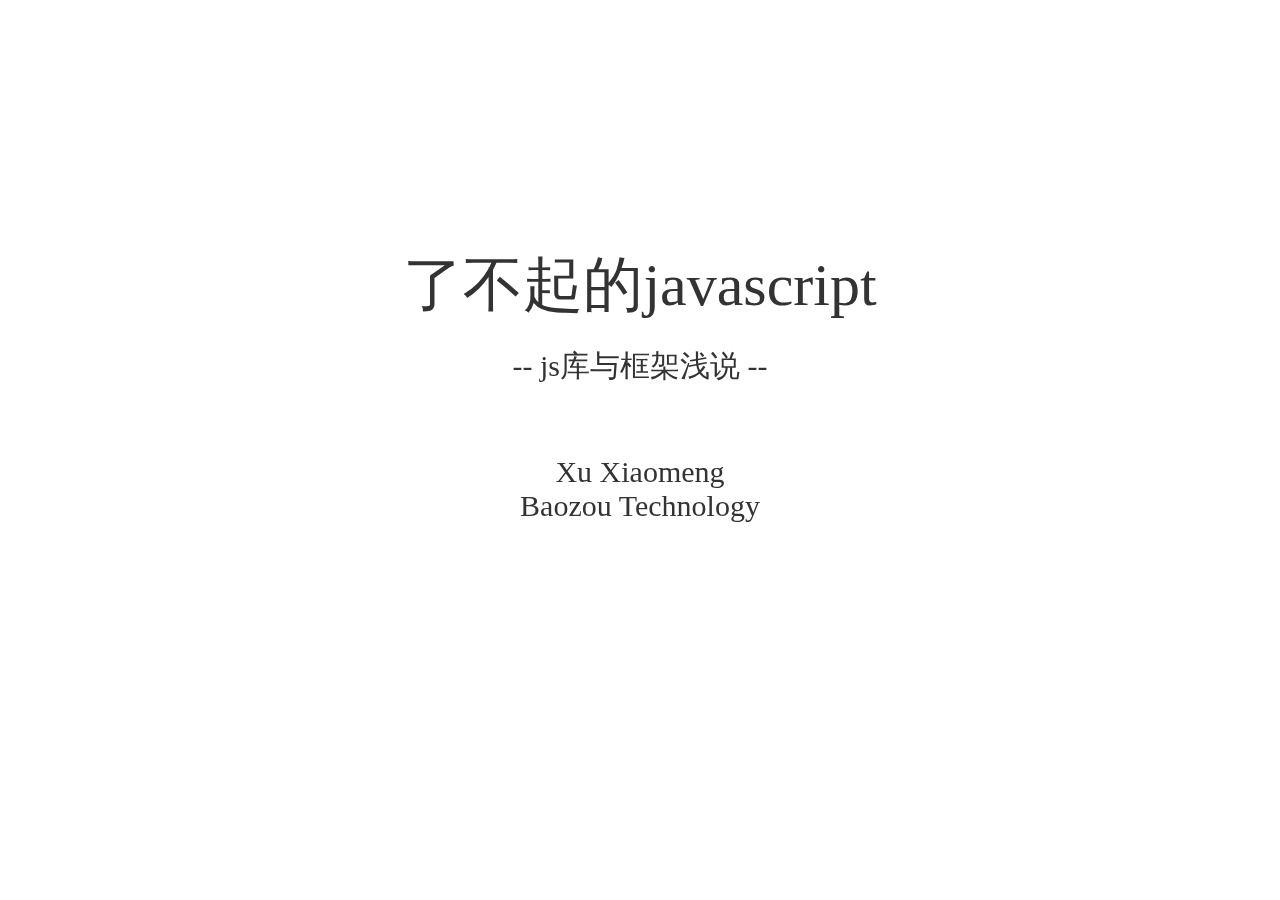
<file: index.html>
<!DOCTYPE html>
<html>
<head>
    <meta http-equiv="content-type" content="text/html;charset=utf-8">
    <meta http-equiv="X-UA-Compatible" content="IE=Edge">
    <title>javascript framework entry for beginners | by sekaiamber</title>
    <meta name="author" content="sekaiamber(Xu Xiaomeng)" />
    <link href="styles/g.css" rel="stylesheet" />
    <link href="styles/fairy.css" rel="stylesheet" />
    <link href="styles/google/prettify.css" rel="stylesheet" />
    <script src="scripts/fairy.min.js"></script>
<!-- <script src="scripts/fairy.maker.js"></script> -->
    <script src="scripts/jquery-1.11.1.min.js"></script>
    <script src="scripts/google/prettify.js"></script>
    <script src="scripts/g.js"></script>
</head>
<body>

    <div id="fairy">
        <div class="fairy-step title p1" step-index="1">
            <div class="title-text">了不起的javascript</div>
            <div>-- js库与框架浅说 --</div>
            <br><br>
            <div>Xu Xiaomeng</div>
            <div>Baozou Technology</div>
        </div>
        <div class="fairy-step title p2" step-index="2">
            <pre>首先，我们来消除几个误区，以下是真理，请记住：</pre>
<pre class="code-pre"><code class="prettyprint lang-javascript">
console.log(javascript == Java || a language similar to Java || closely related to Java)
// false
console.log(javascript == jQuery)
// false
console.log(typeof jQuery == 'javascript framework')
// true
console.log(jQuery === javascriptFramework)
// false
</code>
</pre>
        </div>

<!-- CH1  -->

        <div class="fairy-element ch1 hline">
            <img src="images/history.png">
        </div>
        <div class="fairy-step ch1 p1" step-index="100">
            JavaScript 发布<br>Netscape 2.0
        </div>
        <div class="fairy-step ch1 p2" step-index="101">
            ES标准提交<br>Microsoft发布IE3<br>及JScript
        </div>
        <div class="fairy-step ch1 p3" step-index="102">
            ES 1.0标准发布
        </div>
        <div class="fairy-step ch1 p4" step-index="103">
            ES 3.0标准发布
        </div>
        <div class="fairy-step ch1 p5" step-index="104">
            Firefox 1.0发布<br>Dojo立项
        </div>
        <div class="fairy-step ch1 p6" step-index="105">
            Ajax概念提出<br>prototype 1.0发布<br>prototype王朝
        </div>
        <div class="fairy-step ch1 p7" step-index="106">
            jQuery 1.0发布
        </div>
        <div class="fairy-step ch1 p8" step-index="107,109,111">
            Chrome 1.0发布<br>搭载V8引擎<br>jQuery 1.1.3发布<br>jQuery纪元
        </div>
        <div class="fairy-step ch1 p9 not-always-show" step-index="108">
            <img src="images/browers.png">
        </div>
        <div class="fairy-step ch1 p9 not-always-show" step-index="110">
            <img src="images/jquery113.png">
        </div>
        <div class="fairy-step ch1 p10" step-index="112">
            ES 5.0标准发布<br>Node.js发布<br>jQuery 1.3发布<br>jQuery一统天下
        </div>
        <div class="fairy-step ch1 p11" step-index="113,115">
            <h2>库 vs 框架</h2>
            <div class="p11-p1">
                <div class="p11-p2">为解决某一具体问题而拼凑的一大堆函数和类集合。<br><br>工具，被调用者<br><br>velocity.js<br>fairy.js<br>...</div>
                <div class="p11-p2">某种已经具有一定功能的项目半成品或原型。<br><br>框架，规则制定者<br><br>jQuery<br>Angular<br>...</div>
            </div>
            <h2>大不同</h2>
        </div>
        <div class="fairy-step ch1 p12 not-always-show" step-index="114">
            <h3>然而这个界限正变得越来越模糊！</h3>
            <div class="p12-p1">
                <div class="p12-p2">
                    <div>库越来越参与规则制定：</div>
                    <pre class="code-pre">
<code class="prettyprint lang-javascript">
// velocity.js
$('#foo').velocity({
    width : '100px',
    opacity : .5
});
// fairy.js
fairy('init', {
    transitionDuration : 1000
})('start');
</code>
</pre>
                </div>
                <div class="p12-p2">
                    <div>框架越来越趋于工具化：</div>
<pre class="code-pre"><code class="prettyprint lang-javascript">
// jQuery
jQuery.noConflict();  
(function($) {
    $(function() {
        // some code using `$`
    });
})(jQuery);
</code>
</pre>
                </div>
            </div>
        </div>
        <div class="fairy-step ch1 p13" step-index="116">
            Javascript框架分类（架构、核心思想）
            <ol>
                <li>命名空间导向，Java风格，`new`，如YUI、EXT
<pre class="code-pre"><code class="prettyprint lang-javascript">
Ext.MessageBox.alert("Example", "using namespace.");
</code>
</pre>
                </li>
                <li>类工厂导向，工厂模式，如Prototype、mootools
<pre class="code-pre"><code class="prettyprint lang-javascript">
var Animal = new Class({
    initialize: function(name){
        this.name = name;
    }
});
var Cat = new Class({
    Extends: Animal,
    talk: function(){
        return 'Meow!';
    }
});
var pet = new Cat('Tom');
</code>
</pre>
                </li>
            </ol>
        </div>
        <div class="fairy-step ch1 p14" step-index="117">
            <ol start="3">
                <li>选择器导向，如jQuery
<pre class="code-pre"><code class="prettyprint lang-javascript">
$('#foo').addClass('bar');
$.ajax({
    url : 'you-path'
});
$('#foo').plugin();
</code>
</pre>
                </li>
                <li>加载器导向，模块化，如Dojo、YUI
<pre class="code-pre"><code class="prettyprint lang-javascript">
dojo.require("dojo.parser");
dojo.require("dijit.layout.ContentPane");
dojo.require("dijit.layout.TabContainer");
</code>
</pre>
                </li>
                <li>架构导向，MV*，如Angular、backbone.js</li>
            </ol>
        </div>
        <div class="fairy-step ch1 p15" step-index="118,120">
            Javascript框架都做了点什么？
            <div class="p15-p1">
                <div class="p15-p2">
                    <ul>
                        <li di="1" class="active">DOM操作</li>
                        <li di="2">语言扩展</li>
                        <li di="3">浏览器功能修正及扩展</li>
                        <li di="4">Ajax支持</li>
                        <li di="5">选择器</li>
                        <li di="6">浏览器嗅探(*)和特性侦测</li>
                        <li di="7">事件代理</li>
                        <li di="8">数据缓存</li>
                        <li di="9">动画引擎</li>
                        <li di="10">某种扩展或增强方式</li>
                        <li di="11">异步执行解决方案</li>
                        <li di="12">类工厂(*)</li>
                        <li di="13">兼容性</li>
                    </ul>
                </div>
                <div class="p15-p3">
<pre class="code-pre show" di="1"><code class="prettyprint lang-javascript">
// 节点操作（创建、插入、复制、移除、内容操作）
// 样式操作、属性操作（包括class）

// jquery
$('#foo').html('hello');
$('#foo').attr('bar', 'bar');
// dojo
dojo.addClass(dojo.query('#foo')[0], 'bar');
// mootools
$$('.foo');
$('foo').inject($('myDiv1'), 'before');
</code>
</pre>
<pre class="code-pre" di="2"><code class="prettyprint lang-javascript">
// 各种基础类型功能扩展
// 数组化
// 类型判定（isXXX）

// jquery
$.trim('  foo  '); // 'foo'
// Prototype
Date().toISOString();
// mootools
'baozoumanhua'.contains('baozou'); // true
var args = $A(arguments);
// EXT
Ext.isIterable(array);
</code>
</pre>
<pre class="code-pre" di="3"><code class="prettyprint lang-javascript">
// 基础类型原生函数的修复和扩展（尤其是string）

// Prototype
'index.html?a=foo&b=bar'.parseQuery() // {a:'foo', b:'bar'}
// gsub\sub\scan，ruby程序员是不是很熟悉 :)
'change space to comma'.gsub(/\s+/, ',');
// mootools
[255, 0, 0].rgbToHex(); // '#ff0000'
[255, 0, 0, 0].rgbToHex(); // 'transparent'
// Prototype
var sum = function(x, y, z) { return x + y + z; }
sum = sum.curry();
sum = sum(1)(2); // nothing happend
sum(3); // 6
</code>
</pre>
<pre class="code-pre" di="4"><code class="prettyprint lang-javascript">
// jquery
$.ajax({
    url : 'foo?q=bar'
}).done(function(data){
    console.log(data);
});
$.getJSON("ajax/test.json", function( data ) {
    console.log(data);
});
</code>
</pre>
<pre class="code-pre" di="5"><code class="prettyprint lang-javascript">
// jquery
$('...')
// mootools
$('id');
$$('selector');
// dojo
dojo.query('#foo');
</code>
</pre>
<pre class="code-pre" di="6"><code class="prettyprint lang-javascript">
// 浏览器判断
// 事件及样式支持
// jquery
$.support
// jquery &lt; 1.9
$.browser
// CSS.supports
</code>
</pre>
<pre class="code-pre" di="7"><code class="prettyprint lang-javascript">
// 自从Ajax发明开始及其重要的一个环节
// 对于频繁更新的DOM元素，或者海量DOM元素的事件绑定的解决方案
// 解决更新节点后事件绑定及性能问题
// 核心思想delegate，C#程序员头顶青天 :)

// jquery, jquery &lt; 1.7 use `.delegate()`
$('#parent').on('click', '.child', function(){
    console.log($(this).html());
});

// dojo
require(['dojo/query','dojox/NodeList/delegate'],
    function(query,delegate){
        // here use query and delegate module
        query('#p').delegate('a', 'onclick', function(event) {
            // 'this.node' is the node that was clicked
            console.log('you clicked a link!', this);
        });
    }
)
</code>
</pre>
<pre class="code-pre" di="8"><code class="prettyprint lang-javascript">
// 解决循环引用问题
// data-*属性效果有限
// 长期任务，只能说weakMap大法好

// jquery
$('#foo').data({
    bra : 'bar'
});

// 简单来说jquery使用两个数组来模拟一个weakMap
// 第一代缓存系统使用jquery.uuid来充当映射关系
// 第二代抛弃了uuid，使用管理uuid使用次数来充当数组的index来做映射关系
</code>
</pre>
<pre class="code-pre" di="9"><code class="prettyprint lang-javascript">
// 除非你的框架非常屌，社区力量足够贡献一个优秀的动画插件
// 不然大多数的js框架都选择自己实现一个
// 动画或者动效是当前扁平化浪潮中区分品牌的一大利器

// jquery
$("#foo").animate({
    opacity: 0.25,
    left: "+=50",
    height: "toggle"
}, 5000, function() {
    // Animation complete.
});
</code>
</pre>
<pre class="code-pre" di="10"><code class="prettyprint lang-javascript">
// 几乎所有框架都支持扩展或者插件

// jquery
$('#foo').plugin(...);
$.plugin(...);

// dojo
dojo.require('dijit.form.FilteringSelect');

// mootools
var CP = new ColorPicker(element);
</code>
</pre>
<pre class="code-pre" di="11"><code class="prettyprint lang-javascript">
// 使用Promise, Deferred等手段解决"callback hell"，对于程序本身这些概念并没有什么卵用，然而读代码的不只有计算机还有人类，所以意义重大

// jquery &lt; 1.5
// jquery.ajax return XHR object
$.ajax({
    url: "test.html",
    success: function(){
        alert("success");
    },
    error:function(){
        alert("error");
    }
});

// jquery &gt; 1.5
// jquery.ajax return deferred object
$.ajax('test.html')
.done(function(){ alert("success"); })
.fail(function(){ alert("error"); })
</code>
</pre>
<pre class="code-pre" di="12"><code class="prettyprint lang-javascript">
// OO对于传统javascript的冲击
// 强烈推荐def.js

// def.js
def("Person") ({
    init: function(name){
        this.name = name;
    }
});

def ("Ninja") &lt;&lt; Person ({
    init: function(name){
        __super__(name);
    },
    kick: function(){
        this.speak("I kick u!");
    }
});

var ninjy = new Ninja("JDD");
ninjy.kick();
</code>
</pre>
<pre class="code-pre" di="13"><code class="prettyprint lang-javascript">
// 历史证明，非污染型框架才是王道

// jquery
jQuery.noConflict();  
(function($) {
    $(function() {
        // some code using `$`
    });
})(jQuery);
</code>
</pre>
                </div>
            </div>
        </div>
        <div class="fairy-step ch1 p16 not-always-show" step-index="119">
            <img src="images/eventDelegate.jpg">
        </div>

<!-- CH2  -->

        <div class="fairy-step ch2 p1 " step-index="200">
            <h2>jQuery核心架构模块详解</h2>
            <div>参考源码core.js, core/init.js</div>
        </div>
        <div class="fairy-step ch2 p2 " step-index="201">
<pre class="code-pre"><code class="prettyprint lang-javascript">
// 万物始于function
// jQuery发掘了无`new`实例化，其实就是个封装

ajQuery = function (selector, context) {
    // here use `new`, call jQuery.init
    return new ajQuery.init(selector, context)
};

ajQuery.init = function(selector, context) {
    this.ajQuery = true;
    this.selector = selector;
};

window.$ = ajQuery;

// ----

var a = $('#foo');
console.log(a.selector); // '#foo'
</code>
</pre>
        </div>
        <div class="fairy-step ch2 p3 " step-index="202">
<pre class="code-pre"><code class="prettyprint lang-javascript">
// jQuery对象实质上一个"arraylike object"
// 对于jQuery DOM object数组的操作遵循"get first, set all"的原则
// 这意味着$(".foo").css('width')获取的是第一个元素的"width"值
// 而$(".foo").css('width', '100px')则会设置所有元素的"width"值

ajQuery = function (selector, context) {
    return new ajQuery.init(selector, context)
};

ajQuery.init = function(selector, context) {
<div class="high-light">    return ajQuery.makeArray( selector, this );</div>};

<div class="high-light">ajQuery.makeArray = function (selector, aj) {
    // body...
    aj.ajQuery = true;
    aj.selector = selector;
    return aj;
};</div></code>
</pre>
        </div>
        <div class="fairy-step ch2 p4 " step-index="203">
            "get first, set all"的思路非常正确。<br><br>这使得jQuery DOM object的api只要适用于本身的arraylike对象即可，因为单独的元素就是一个元素为1的数组，不需要区分DOM元素与DOM元素组。<br><br>所以jQuery只需要对jQuery本身以及jQuery DOM object这个arraylike对象进行扩展。<br><br>这时候，jQuery使用了极其巧妙的手段来达到这个目的：引入jQuery.fn，并且规定，所有jQuery上的函数均为jQuery本身的扩展，所有jQuery.fn上的函数为jQuery DOM object的扩展。<br><br>也就是说所有jQuery上的函数均能用$.func()调用，所有jQuery.fn上的函数均能通过$('#foo').func()调用。
        </div>
        <div class="fairy-step ch2 p5 " step-index="204">
<pre class="code-pre"><code class="prettyprint lang-javascript">
ajQuery = function (selector, context) {
<div class="high-light">    return new ajQuery.fn.init(selector, context)</div>};

// here is the instance member
<div class="high-light">ajQuery.fn = ajQuery.prototype = {
    constructor: ajQuery,
    foo: 'foo',
    bar: function() {
        console.log('hello jQuery :)');
    }
};</div>
<div class="high-light">ajQuery.fn.init = function(selector, context) {</div>    return ajQuery.makeArray( selector, this );
};

<div class="high-light">ajQuery.fn.init.prototype = ajQuery.fn;</div>
// here is the jQuery's member
ajQuery.makeArray = function (selector, aj) {
    // body...
    aj.ajQuery = true;
    aj.selector = selector;
    return aj;
};
</code>
</pre>
        </div>
        <div class="fairy-step ch2 p6 " step-index="205">
<pre class="code-pre"><code class="prettyprint lang-javascript">
ajQuery = function (selector, context) {
    return new ajQuery.fn.init(selector, context)
};

// here is the instance member
ajQuery.fn = ajQuery.prototype = {
    constructor: ajQuery,
    foo: 'foo',
    bar: function() {
        console.log('hello jQuery :)');
    }
}

ajQuery.fn.init = function(selector, context) {
    return ajQuery.makeArray( selector, this );
};

ajQuery.fn.init.prototype = ajQuery.fn;

// here is the jQuery's member
ajQuery.makeArray = function (selector, aj) {
    // body...
    aj.ajQuery = true;
    aj.selector = selector;
    return aj;
};

<div class="high-light">// extend function v1:
// ajQuery.fn.extend: add member to instance
// ajQuery.extend: add member to ajQuery itself
ajQuery.extend = ajQuery.fn.extend = function() {
    var target = this;
    var ext = arguments[0];
    for(key in ext) {
        target[key] = ext[key];
    }
    return target;
};</div></code>
</pre>
        </div>
        <div class="fairy-step ch2 p7 " step-index="206">
<pre class="code-pre"><code class="prettyprint lang-javascript">
ajQuery.extend({
    bar2 : function() { return 'bar2'; },
    foo2 : 'foo2'
});

// ----

$.bar2(); // 'bar2'
$.foo2; // 'foo2'

// ----

ajQuery.fn.extend({
    bar3 : function() { return 'bar3'; },
    foo3 : 'foo3'
});

// ----

var a = $('.foo');
a.bar3(); // 'bra3'
a.foo3; // 'foo3'
a.bar2(); // error: undefined is not a function
a.foo2; // undefiend
</code>
</pre>
        </div>
        <div class="fairy-step ch2 p8 " step-index="207">
<pre class="code-pre"><code class="prettyprint lang-javascript">
// extend function v2:
// ajQuery.fn.extend: add member to instance
// ajQuery.extend: add member to ajQuery itself
// if more then 2 args, merge other objects into the first one
ajQuery.extend = ajQuery.fn.extend = function() {
    var target = arguments[0];
    var i = 1;
    if (i == arguments.length) {
        target = this;
        i--;
    };
    for (; i &lt; arguments.length; i++) {
        for(key in arguments[i]) {
            target[key] = arguments[i][key];
        }
    };
    return target;
};

// ----

var a = { foo1 : 'foo1' };
$.extend(a, {
    foo2 : 'foo2'
}, {
    foo3 : 'foo3'
});

console.log(a);
// { foo1 : 'foo1', foo2 : 'foo2', foo3 : 'foo3' }
</code>
</pre>
        </div>
        <div class="fairy-step ch3" step-index="300">
            Thank you :)
            <div><button id="replay">Replay</button></div>
        </div>
    </div>
    <script>
        prettyPrint();
        fairy('init', {
            perspective: 1000,
            transitionDuration: 1000,
            events: {
                change: function(dom, index) {
                    $(".fairy-step").removeClass('show');
                    $(".fairy-element").removeClass('show');
                    if (index < 2) {
                        $(".fairy-step.title.p1").addClass('show');
                    } else if (index < 100) {
                        $(".fairy-step.title").addClass('show');
                        $(".fairy-step.title.p1").removeClass('show');
                    } else if (index < 200) {
                        $(".fairy-step.ch1").addClass('show');
                        $(".fairy-element.ch1").addClass('show');
                    } else if (index < 300) {
                        // $(".fairy-step.ch2").addClass('show');
                        // $(".fairy-element.ch2").addClass('show');
                    } else if (index < 400) {
                        // $(".fairy-step.ch3").addClass('show');
                        // $(".fairy-element.ch3").addClass('show');
                    };
                    $(".fairy-step.not-always-show").removeClass('show');
                }
            }
        })('start');
        $("#replay").click(function(){
            fairy('start');
        });
    </script>
</body>
</html>
</file>
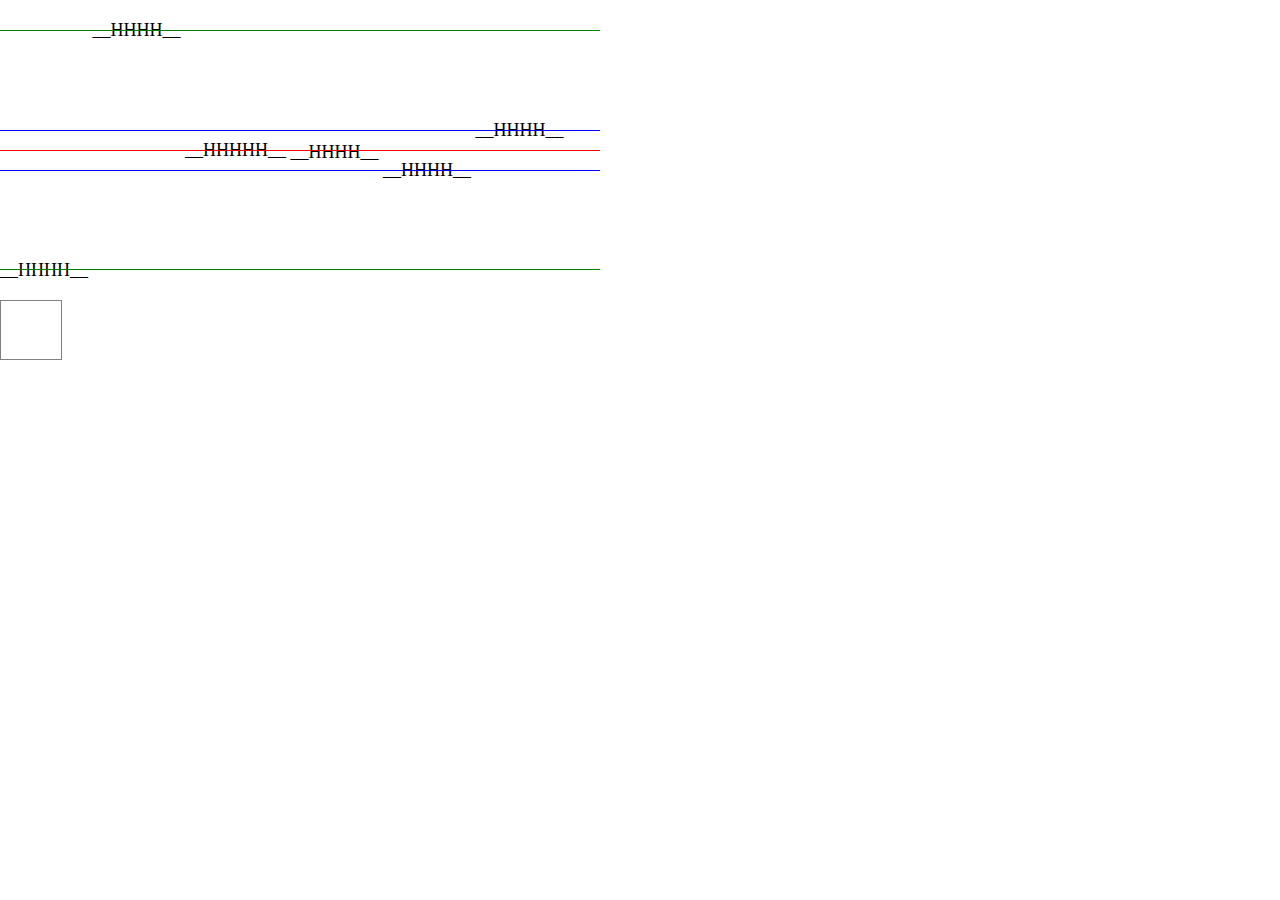
<file: test.html>
<!DOCTYPE html>
<html>
<head>
    <meta http-equiv="content-type" content="text/html;charset=utf-8">
    <meta http-equiv="X-UA-Compatible" content="IE=Edge">
    <title>javascript framework entry for beginners | by sekaiamber</title>
    <meta name="author" content="sekaiamber(Xu Xiaomeng)" />
    <style type="text/css">
body,html{margin: 0;padding: 0;font-size: 18px;}
.test{position: relative;}
.test span.lh{line-height: 300px}
.test span
{
    line-height: 60px;
}
.line
{  
    position: absolute;
    width: 600px;
}
.line.ml
{
    border-bottom: red solid 1px;
    top: 50%;
}
.line.top
{
    border-bottom: green solid 1px;
    top: 30px;
}
.line.bottom
{
    border-bottom: green solid 1px;
    bottom: 30px;
}
.line.text-top
{
    border-bottom: blue solid 1px;
    top: 170px;
}
.line.text-bottom
{
    border-bottom: blue solid 1px;
    top: 130px;
}



.target
{
    height: 58px;
    width: 60px;
    border: gray solid 1px;
    position: absolute;
}
    </style>
</head>
<body>

    <div class="test">
<!--         <div style="display:inline-block;border:red solid 1px;height:50px;"><div>____heheheh____</div><div>____heheheh____</div></div>
        <div style="display:inline-block;border:green solid 1px;height:100px;"><div>____heheheh____</div><div>____heheheh____</div></div> -->
        <span style="vertical-align: bottom;">__HHHH__</span>
        <span style="vertical-align: top;">__HHHH__</span>
        <span class="lh">__HHHHH__</span>
        <span style="vertical-align: middle;">__HHHH__</span>
        <span style="vertical-align: text-top;">__HHHH__</span>
        <span style="vertical-align: text-bottom;">__HHHH__</span>
        <div class="line ml"></div>
        <div class="line top"></div>
        <div class="line bottom"></div>
        <div class="line text-top"></div>
        <div class="line text-bottom"></div>
    </div>
    <div class="target"></div>
</body>
</html>
</file>
<file: styles/g.css>
html,
body
{
    margin: 0;
    padding: 0;
    height: 100%;
    width: 100%;
}

body
{
    font-family: "Microsoft YaHei",微软雅黑,"MicrosoftJhengHei",华文细黑,STHeiti,MingLiu;
    font-size: 18px;
    color: #333;
}

.fairy-step,
.fairy-element
{
    position: absolute;
    opacity: 0;
    -webkit-transition: opacity 1s;
    -moz-transition: opacity 1s;
    -ms-transition: opacity 1s;
    -o-transition: opacity 1s;
    transition: opacity 1s;
}
.fairy-step.current
{
    opacity: 1 !important;
}
.fairy-step.show
{
    opacity: .3;
}
.fairy-element.show
{
    opacity: 1;
}

pre.code-pre
{
    font-size: 18px;
    text-align: left;
    border: gray solid 1px;
    padding: 0 20px;
    border-radius: 10px;
    background: #eee;
    word-wrap: break-word;
}

pre.code-pre:after
{
    content: '\A';
    white-space: pre;
}

pre.code-pre .high-light
{
    background: rgb(255, 211, 219);
}
</file>
<file: styles/fairy.css>
.title
{
    width: 800px;
    text-align: center;
    padding: 20px;
    height: 450px;
    -webkit-transform: translate3d(0,0,2000px);
    -moz-transform: translate3d(0,0,2000px);
    -ms-transform: translate3d(0,0,2000px);
    -o-transform: translate3d(0,0,2000px);
    transform: translate3d(0,0,2000px);
}
.title.p1
{
    font-size: 30px;
}
.title.p1 .title-text
{
    font-size: 60px;
    margin: 20px 0;
}
.title.p2
{
    -webkit-transform: translate3d(0,0,1000px);
    -moz-transform: translate3d(0,0,1000px);
    -ms-transform: translate3d(0,0,1000px);
    -o-transform: translate3d(0,0,1000px);
    transform: translate3d(0,0,1000px);
}

/* ch1 */
.fairy-step.ch1
{
    padding: 20px;
    border: rgb(0,138,255) solid 1px;
    border-radius: 10px;
    color: rgb(0,138,255);
    text-align: center;
    width: 350px;
    font-size: 26px;
}
.ch1.p1
{
    -webkit-transform: translate3d(245px,120px,0);
    -moz-transform: translate3d(245px,120px,0);
    -ms-transform: translate3d(245px,120px,0);
    -o-transform: translate3d(245px,120px,0);
    transform: translate3d(245px,120px,0);
}
.ch1.p2
{
    -webkit-transform: translate3d(855px,120px,0);
    -moz-transform: translate3d(855px,120px,0);
    -ms-transform: translate3d(855px,120px,0);
    -o-transform: translate3d(855px,120px,0);
    transform: translate3d(855px,120px,0);
}
.ch1.p3
{
    -webkit-transform: translate3d(1470px,120px,0);
    -moz-transform: translate3d(1470px,120px,0);
    -ms-transform: translate3d(1470px,120px,0);
    -o-transform: translate3d(1470px,120px,0);
    transform: translate3d(1470px,120px,0);
}
.ch1.p4
{
    -webkit-transform: translate3d(2075px,120px,0);
    -moz-transform: translate3d(2075px,120px,0);
    -ms-transform: translate3d(2075px,120px,0);
    -o-transform: translate3d(2075px,120px,0);
    transform: translate3d(2075px,120px,0);
}
.ch1.p5
{
    -webkit-transform: translate3d(2685px,120px,0);
    -moz-transform: translate3d(2685px,120px,0);
    -ms-transform: translate3d(2685px,120px,0);
    -o-transform: translate3d(2685px,120px,0);
    transform: translate3d(2685px,120px,0);
}
.ch1.p6
{
    -webkit-transform: translate3d(3295px,120px,0);
    -moz-transform: translate3d(3295px,120px,0);
    -ms-transform: translate3d(3295px,120px,0);
    -o-transform: translate3d(3295px,120px,0);
    transform: translate3d(3295px,120px,0);
}
.ch1.p7
{
    -webkit-transform: translate3d(3905px,120px,0);
    -moz-transform: translate3d(3905px,120px,0);
    -ms-transform: translate3d(3905px,120px,0);
    -o-transform: translate3d(3905px,120px,0);
    transform: translate3d(3905px,120px,0);
}
.ch1.p8
{
    -webkit-transform: translate3d(4515px,120px,0);
    -moz-transform: translate3d(4515px,120px,0);
    -ms-transform: translate3d(4515px,120px,0);
    -o-transform: translate3d(4515px,120px,0);
    transform: translate3d(4515px,120px,0);
}
.ch1.p9
{
    width: auto;
    -webkit-transform: translate3d(4515px,120px,-1000px) rotateX(40deg) rotateY(50deg) rotateZ(-90deg);
    -moz-transform: translate3d(4515px,120px,-1000px) rotateX(40deg) rotateY(50deg) rotateZ(-90deg);
    -ms-transform: translate3d(4515px,120px,-1000px) rotateX(40deg) rotateY(50deg) rotateZ(-90deg);
    -o-transform: translate3d(4515px,120px,-1000px) rotateX(40deg) rotateY(50deg) rotateZ(-90deg);
    transform: translate3d(4515px,120px,-1000px) rotateX(40deg) rotateY(50deg) rotateZ(-90deg);
}
.ch1.p10
{
    -webkit-transform: translate3d(5125px,120px,0);
    -moz-transform: translate3d(5125px,120px,0);
    -ms-transform: translate3d(5125px,120px,0);
    -o-transform: translate3d(5125px,120px,0);
    transform: translate3d(5125px,120px,0);
}
.ch1.p11,
.ch1.p12,
.ch1.p13,
.ch1.p14,
.ch1.p15
{
    width: 800px;
    height: 600px;   
}
.ch1.p11
{
    -webkit-transform: translate3d(4700px,600px,0) rotateZ(90deg);
    -moz-transform: translate3d(4700px,600px,0) rotateZ(90deg);
    -ms-transform: translate3d(4700px,600px,0) rotateZ(90deg);
    -o-transform: translate3d(4700px,600px,0) rotateZ(90deg);
    transform: translate3d(4700px,600px,0) rotateZ(90deg);
}
.ch1.p11 .p11-p1
{
    height: 350px;
}
.ch1.p12 .p12-p1
{
    height: 450px;
}
.ch1.p11 .p11-p2,
.ch1.p12 .p12-p2
{
    float: left;
    text-align: left;
    width: 45%;
    padding: 20px;
}
.ch1.p12
{
    -webkit-transform: translate3d(4700px,600px,-1000px) rotateZ(120deg);
    -moz-transform: translate3d(4700px,600px,-1000px) rotateZ(120deg);
    -ms-transform: translate3d(4700px,600px,-1000px) rotateZ(120deg);
    -o-transform: translate3d(4700px,600px,-1000px) rotateZ(120deg);
    transform: translate3d(4700px,600px,-1000px) rotateZ(120deg);
}
.ch1.p12 .p12-p2,
.ch1.p12 .p12-p2 .code-pre
{
    height: 90%;
}
.ch1.p13
{
    -webkit-transform: translate3d(4000px,600px,0) rotateZ(90deg);
    -moz-transform: translate3d(4000px,600px,0) rotateZ(90deg);
    -ms-transform: translate3d(4000px,600px,0) rotateZ(90deg);
    -o-transform: translate3d(4000px,600px,0) rotateZ(90deg);
    transform: translate3d(4000px,600px,0) rotateZ(90deg);
}
.ch1.p13 li,
.ch1.p14 li
{
    text-align: left;
}
.ch1.p14
{
    -webkit-transform: translate3d(3300px,600px,0) rotateZ(90deg);
    -moz-transform: translate3d(3300px,600px,0) rotateZ(90deg);
    -ms-transform: translate3d(3300px,600px,0) rotateZ(90deg);
    -o-transform: translate3d(3300px,600px,0) rotateZ(90deg);
    transform: translate3d(3300px,600px,0) rotateZ(90deg);
}
.ch1.p15
{
    -webkit-transform: translate3d(2600px,600px,0) rotateZ(90deg);
    -moz-transform: translate3d(2600px,600px,0) rotateZ(90deg);
    -ms-transform: translate3d(2600px,600px,0) rotateZ(90deg);
    -o-transform: translate3d(2600px,600px,0) rotateZ(90deg);
    transform: translate3d(2600px,600px,0) rotateZ(90deg);
}
.ch1.p15 ul
{
    list-style-type: none;
    text-align: left;
    font-size: 20px;
    margin: 18px 0;
    padding: 0 0 0 30px;
}
.ch1.p15 li
{
    margin: 5px 0;
    cursor: pointer;
}
.ch1.p15 li.active:before,
.ch1.p15 li.hover:before
{
    background: rgb(0,138,255);
    content: 'a';
    margin-right: 10px;
}
.ch1.p15 .p15-p2,
.ch1.p15 .p15-p3
{
    float: left;
}
.ch1.p15 .p15-p2
{
    width: 35%;
}
.ch1.p15 .p15-p3
{
    width: 65%;
    height: 100%;
}
.ch1.p15 .p15-p3 .code-pre
{
    display: none;
}
.ch1.p15 .p15-p3 .code-pre.show
{
    display: block;
}
.ch1.p16
{
    width: auto;
    -webkit-transform: translate3d(2600px,600px,-1000px) rotateX(40deg) rotateY(50deg) rotateZ(0deg);
    -moz-transform: translate3d(2600px,600px,-1000px) rotateX(40deg) rotateY(50deg) rotateZ(0deg);
    -ms-transform: translate3d(2600px,600px,-1000px) rotateX(40deg) rotateY(50deg) rotateZ(0deg);
    -o-transform: translate3d(2600px,600px,-1000px) rotateX(40deg) rotateY(50deg) rotateZ(0deg);
    transform: translate3d(2600px,600px,-1000px) rotateX(40deg) rotateY(50deg) rotateZ(0deg);
}
.ch1.hline
{
    width: 6000px;
    height: 79px;
    -webkit-transform: translate3d(0,0,0);
    -moz-transform: translate3d(0,0,0);
    -ms-transform: translate3d(0,0,0);
    -o-transform: translate3d(0,0,0);
    transform: translate3d(0,0,0);
}

/* ch2 */
.fairy-step.ch2
{
    padding: 20px;
    border: rgb(0,138,255) solid 1px;
    border-radius: 10px;
    color: rgb(0,138,255);
    text-align: center;
    width: 350px;
    font-size: 26px;
    width: 800px;
}
.ch2.p1,
.ch2.p2,
.ch2.p3,
.ch2.p4
{
    height: 600px;
}
.ch2.p1
{
    -webkit-transform: translate3d(2600px,600px,-1000px) rotateZ(180deg);
    -moz-transform: translate3d(2600px,600px,-1000px) rotateZ(180deg);
    -ms-transform: translate3d(2600px,600px,-1000px) rotateZ(180deg);
    -o-transform: translate3d(2600px,600px,-1000px) rotateZ(180deg);
    transform: translate3d(2600px,600px,-1000px) rotateZ(180deg);
}
.ch2.p1 h2
{
    margin-top: 200px;
}
.ch2.p2
{
    -webkit-transform: translate3d(2600px,600px,-2000px) rotateZ(180deg);
    -moz-transform: translate3d(2600px,600px,-2000px) rotateZ(180deg);
    -ms-transform: translate3d(2600px,600px,-2000px) rotateZ(180deg);
    -o-transform: translate3d(2600px,600px,-2000px) rotateZ(180deg);
    transform: translate3d(2600px,600px,-2000px) rotateZ(180deg);
}
.ch2.p3
{
    -webkit-transform: translate3d(2600px,600px,-3000px) rotateZ(180deg);
    -moz-transform: translate3d(2600px,600px,-3000px) rotateZ(180deg);
    -ms-transform: translate3d(2600px,600px,-3000px) rotateZ(180deg);
    -o-transform: translate3d(2600px,600px,-3000px) rotateZ(180deg);
    transform: translate3d(2600px,600px,-3000px) rotateZ(180deg);
}
.ch2.p4
{
    text-align: left;
    -webkit-transform: translate3d(2600px,600px,-4000px) rotateZ(180deg);
    -moz-transform: translate3d(2600px,600px,-4000px) rotateZ(180deg);
    -ms-transform: translate3d(2600px,600px,-4000px) rotateZ(180deg);
    -o-transform: translate3d(2600px,600px,-4000px) rotateZ(180deg);
    transform: translate3d(2600px,600px,-4000px) rotateZ(180deg);
}
.ch2.p5
{
    -webkit-transform: translate3d(2600px,600px,-5000px) rotateZ(180deg);
    -moz-transform: translate3d(2600px,600px,-5000px) rotateZ(180deg);
    -ms-transform: translate3d(2600px,600px,-5000px) rotateZ(180deg);
    -o-transform: translate3d(2600px,600px,-5000px) rotateZ(180deg);
    transform: translate3d(2600px,600px,-5000px) rotateZ(180deg);
}
.ch2.p6
{
    -webkit-transform: translate3d(2600px,600px,-6000px) rotateZ(180deg);
    -moz-transform: translate3d(2600px,600px,-6000px) rotateZ(180deg);
    -ms-transform: translate3d(2600px,600px,-6000px) rotateZ(180deg);
    -o-transform: translate3d(2600px,600px,-6000px) rotateZ(180deg);
    transform: translate3d(2600px,600px,-6000px) rotateZ(180deg);
}
.ch2.p7
{
    -webkit-transform: translate3d(2600px,600px,-7000px) rotateZ(180deg);
    -moz-transform: translate3d(2600px,600px,-7000px) rotateZ(180deg);
    -ms-transform: translate3d(2600px,600px,-7000px) rotateZ(180deg);
    -o-transform: translate3d(2600px,600px,-7000px) rotateZ(180deg);
    transform: translate3d(2600px,600px,-7000px) rotateZ(180deg);
}
.ch2.p8
{
    -webkit-transform: translate3d(2600px,600px,-8000px) rotateZ(180deg);
    -moz-transform: translate3d(2600px,600px,-8000px) rotateZ(180deg);
    -ms-transform: translate3d(2600px,600px,-8000px) rotateZ(180deg);
    -o-transform: translate3d(2600px,600px,-8000px) rotateZ(180deg);
    transform: translate3d(2600px,600px,-8000px) rotateZ(180deg);
}
/* ch3 */
.fairy-step.ch3
{
    color: rgb(0,138,255);
    font-size: 100px;
    width: 800px;
    text-align: center;
    -webkit-transform: translate3d(2600px,600px,-4000px) rotateZ(360deg);
    -moz-transform: translate3d(2600px,600px,-4000px) rotateZ(360deg);
    -ms-transform: translate3d(2600px,600px,-4000px) rotateZ(360deg);
    -o-transform: translate3d(2600px,600px,-4000px) rotateZ(360deg);
    transform: translate3d(2600px,600px,-4000px) rotateZ(360deg);
}
.ch3 #replay
{
    background: rgba(0,0,0,0);
    color: rgb(0,138,255);
    border: #ddd solid 1px;
    height: 50px;
    width: 100px;
    cursor: pointer;
    margin-top: 60px;
    -webkit-border-radius: 5px;
    -moz-border-radius: 5px;
    -ms-border-radius: 5px;
    -o-border-radius: 5px;
    border-radius: 5px;
}
.ch3 #replay:hover
{
    background: rgb(0,138,255);
    color: #fff;
}
</file>
<file: styles/google/prettify.css>
.pln{color:#000}@media screen{.str{color:#080}.kwd{color:#008}.com{color:#800}.typ{color:#606}.lit{color:#066}.pun,.opn,.clo{color:#660}.tag{color:#008}.atn{color:#606}.atv{color:#080}.dec,.var{color:#606}.fun{color:red}}@media print,projection{.str{color:#060}.kwd{color:#006;font-weight:bold}.com{color:#600;font-style:italic}.typ{color:#404;font-weight:bold}.lit{color:#044}.pun,.opn,.clo{color:#440}.tag{color:#006;font-weight:bold}.atn{color:#404}.atv{color:#060}}pre.prettyprint{padding:2px;border:1px solid #888}ol.linenums{margin-top:0;margin-bottom:0}li.L0,li.L1,li.L2,li.L3,li.L5,li.L6,li.L7,li.L8{list-style-type:none}li.L1,li.L3,li.L5,li.L7,li.L9{background:#eee}
</file>
